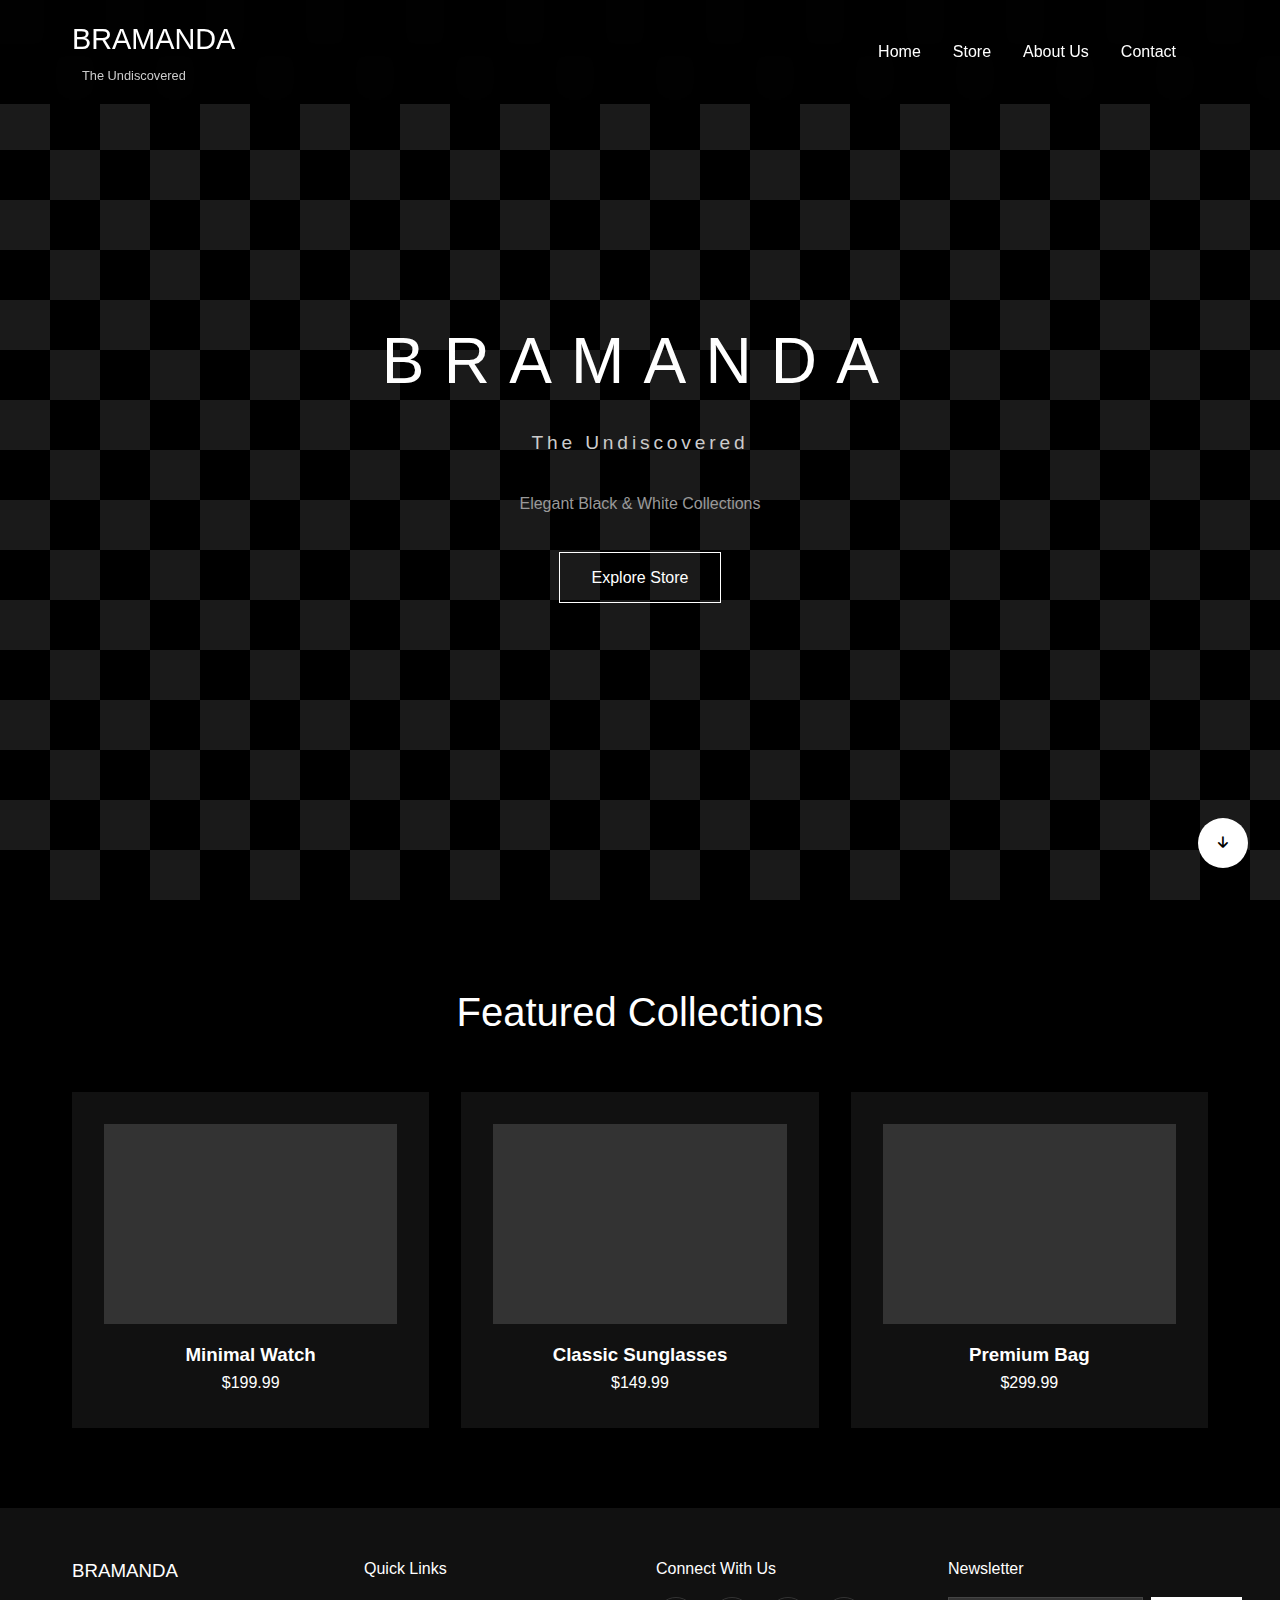
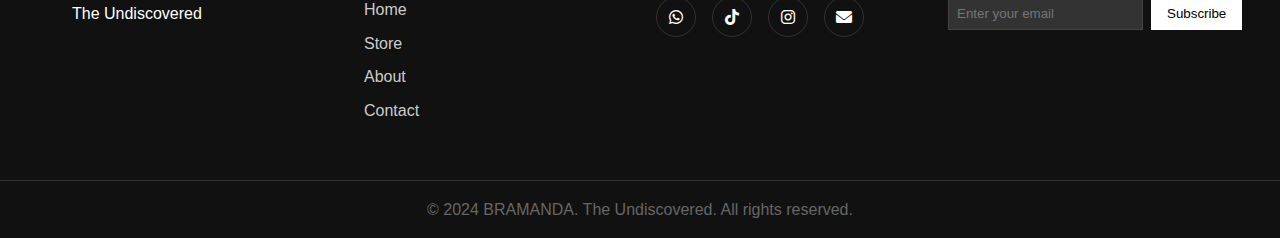
<file: index.html>
<!DOCTYPE html>
<html lang="en">
<head>
    <meta charset="UTF-8">
    <meta name="viewport" content="width=device-width, initial-scale=1.0">
    <title>BRAMANDA - The Undiscovered</title>
    <link rel="stylesheet" href="main.css">
    <link rel="stylesheet" href="https://cdnjs.cloudflare.com/ajax/libs/font-awesome/6.0.0/css/all.min.css">
</head>
<body>
    <!-- Navigation -->
    <nav class="navbar">
        <div class="nav-container">
            <div class="nav-logo">
                <h2>BRAMANDA</h2>
                <span class="slogan">The Undiscovered</span>
            </div>
            <ul class="nav-menu">
                <li class="nav-item"><a href="index.html" class="nav-link">Home</a></li>
                <li class="nav-item"><a href="store.html" class="nav-link">Store</a></li>
                <li class="nav-item"><a href="about.html" class="nav-link">About Us</a></li>
                <li class="nav-item"><a href="contact.html" class="nav-link">Contact</a></li>
                <li class="nav-item"><a href="admin.html" class="nav-link admin">Admin</a></li>
            </ul>
            <div class="nav-toggle">
                <span class="bar"></span>
                <span class="bar"></span>
                <span class="bar"></span>
            </div>
        </div>
    </nav>

    <!-- Hero Section -->
    <section class="hero">
        <div class="hero-content">
            <h1>BRAMANDA</h1>
            <p class="hero-slogan">The Undiscovered</p>
            <p class="hero-desc">Elegant Black & White Collections</p>
            <a href="store.html" class="cta-button">Explore Store</a>
        </div>
        <div class="animated-bg"></div>
    </section>

    <!-- Featured Products -->
    <section class="featured">
        <div class="container">
            <h2>Featured Collections</h2>
            <div class="products-grid">
                <div class="product-card">
                    <div class="product-image"></div>
                    <h3>Minimal Watch</h3>
                    <p>$199.99</p>
                </div>
                <div class="product-card">
                    <div class="product-image"></div>
                    <h3>Classic Sunglasses</h3>
                    <p>$149.99</p>
                </div>
                <div class="product-card">
                    <div class="product-image"></div>
                    <h3>Premium Bag</h3>
                    <p>$299.99</p>
                </div>
            </div>
        </div>
    </section>

    <!-- Scroll to Top/Bottom Button -->
    <button class="scroll-btn" id="scrollBtn">
        <i class="fas fa-arrow-down"></i>
    </button>

    <!-- Footer -->
    <footer class="footer">
        <div class="footer-content">
            <div class="footer-section">
                <h3>BRAMANDA</h3>
                <p>The Undiscovered</p>
            </div>
            <div class="footer-section">
                <h4>Quick Links</h4>
                <ul>
                    <li><a href="index.html">Home</a></li>
                    <li><a href="store.html">Store</a></li>
                    <li><a href="about.html">About</a></li>
                    <li><a href="contact.html">Contact</a></li>
                </ul>
            </div>
            <div class="footer-section">
                <h4>Connect With Us</h4>
                <div class="social-icons">
                    <a href="https://wa.me/1234567890" class="social-icon whatsapp">
                        <i class="fab fa-whatsapp"></i>
                    </a>
                    <a href="https://tiktok.com/@bramanda" class="social-icon tiktok">
                        <i class="fab fa-tiktok"></i>
                    </a>
                    <a href="https://instagram.com/bramanda" class="social-icon instagram">
                        <i class="fab fa-instagram"></i>
                    </a>
                    <a href="mailto:info@bramanda.com" class="social-icon email">
                        <i class="fas fa-envelope"></i>
                    </a>
                </div>
            </div>
            <div class="footer-section">
                <h4>Newsletter</h4>
                <form class="newsletter-form">
                    <input type="email" placeholder="Enter your email">
                    <button type="submit">Subscribe</button>
                </form>
            </div>
        </div>
        <div class="footer-bottom">
            <p>&copy; 2024 BRAMANDA. The Undiscovered. All rights reserved.</p>
        </div>
    </footer>

    <script src="main.js"></script>
</body>

</html>
</file>
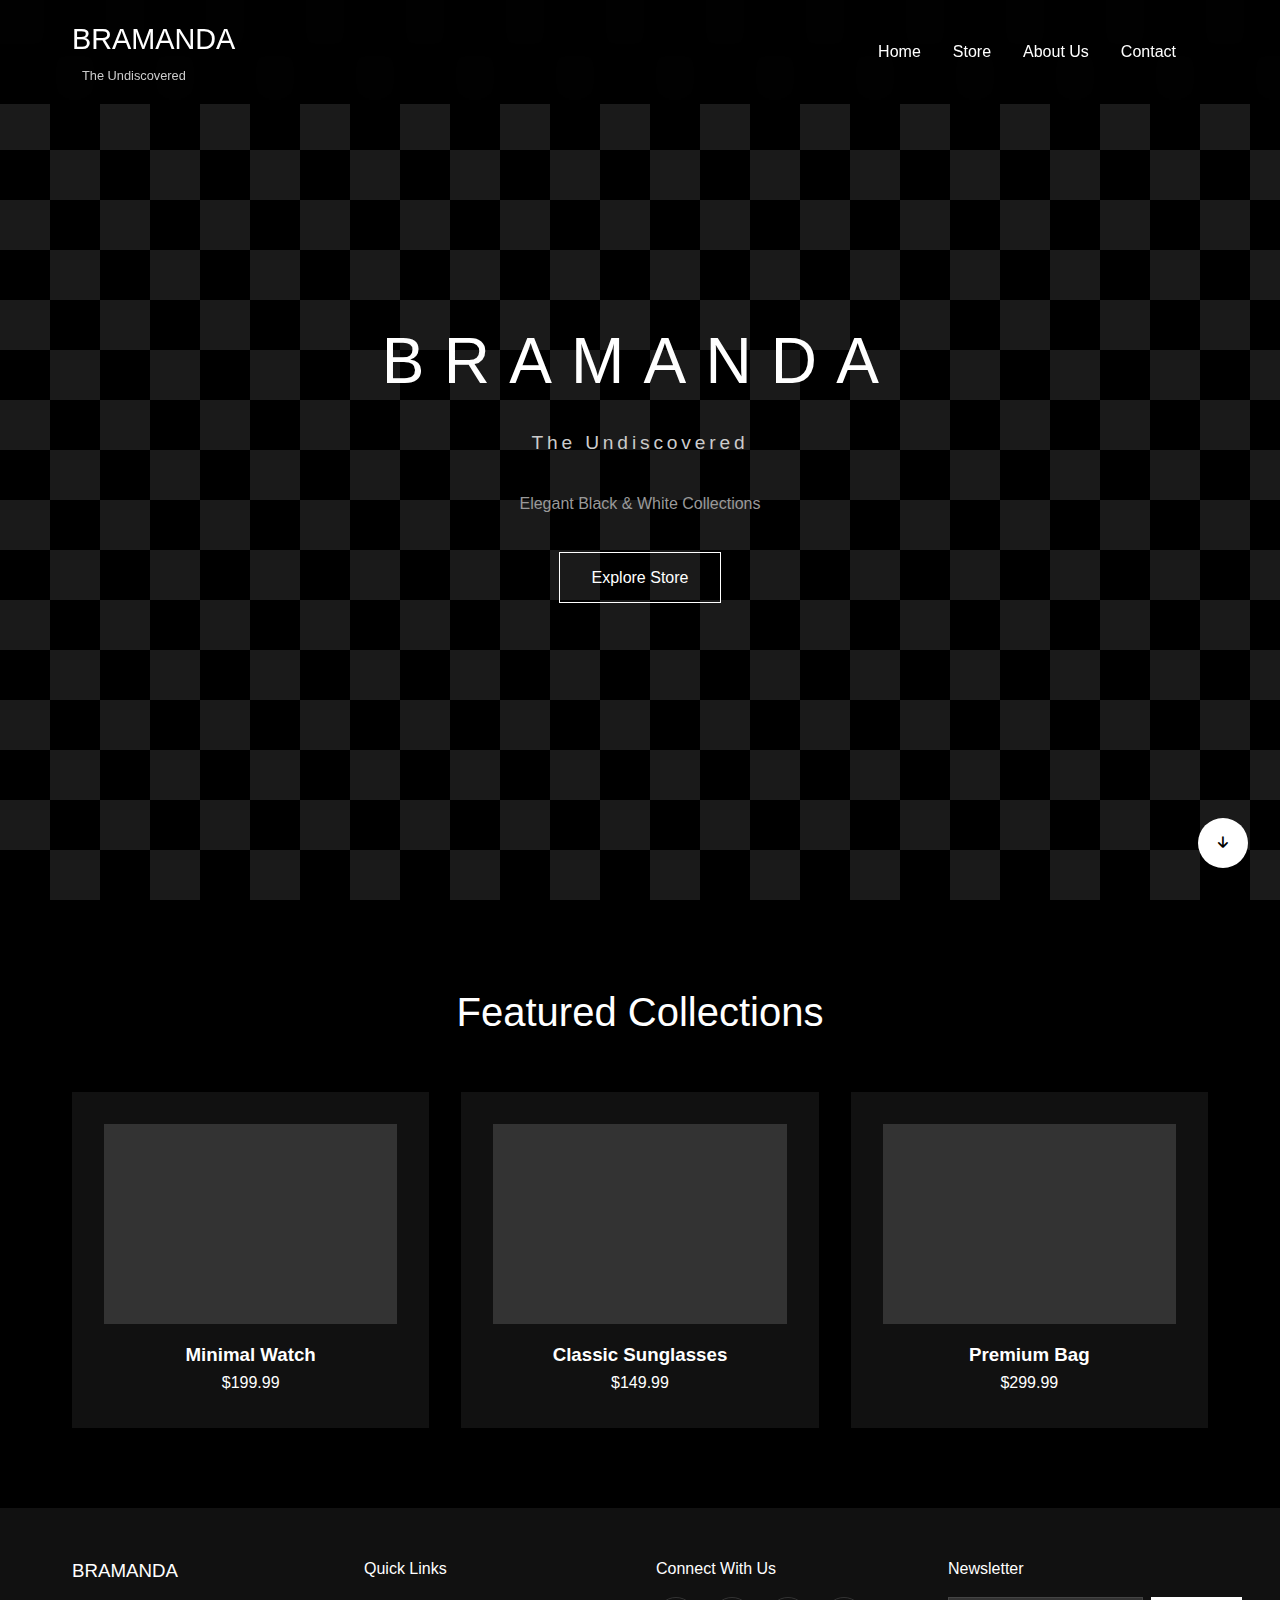
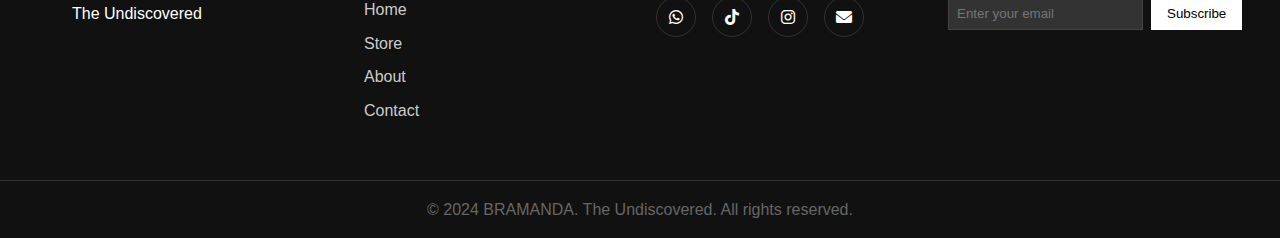
<file: Site bram/index.html>
<!DOCTYPE html>
<html lang="en">
<head>
    <meta charset="UTF-8">
    <meta name="viewport" content="width=device-width, initial-scale=1.0">
    <title>BRAMANDA - The Undiscovered</title>
    <link rel="stylesheet" href="styles/main.css">
    <link rel="stylesheet" href="https://cdnjs.cloudflare.com/ajax/libs/font-awesome/6.0.0/css/all.min.css">
</head>
<body>
    <!-- Navigation -->
    <nav class="navbar">
        <div class="nav-container">
            <div class="nav-logo">
                <h2>BRAMANDA</h2>
                <span class="slogan">The Undiscovered</span>
            </div>
            <ul class="nav-menu">
                <li class="nav-item"><a href="index.html" class="nav-link">Home</a></li>
                <li class="nav-item"><a href="store.html" class="nav-link">Store</a></li>
                <li class="nav-item"><a href="about.html" class="nav-link">About Us</a></li>
                <li class="nav-item"><a href="contact.html" class="nav-link">Contact</a></li>
                <li class="nav-item"><a href="admin.html" class="nav-link admin">Admin</a></li>
            </ul>
            <div class="nav-toggle">
                <span class="bar"></span>
                <span class="bar"></span>
                <span class="bar"></span>
            </div>
        </div>
    </nav>

    <!-- Hero Section -->
    <section class="hero">
        <div class="hero-content">
            <h1>BRAMANDA</h1>
            <p class="hero-slogan">The Undiscovered</p>
            <p class="hero-desc">Elegant Black & White Collections</p>
            <a href="store.html" class="cta-button">Explore Store</a>
        </div>
        <div class="animated-bg"></div>
    </section>

    <!-- Featured Products -->
    <section class="featured">
        <div class="container">
            <h2>Featured Collections</h2>
            <div class="products-grid">
                <div class="product-card">
                    <div class="product-image"></div>
                    <h3>Minimal Watch</h3>
                    <p>$199.99</p>
                </div>
                <div class="product-card">
                    <div class="product-image"></div>
                    <h3>Classic Sunglasses</h3>
                    <p>$149.99</p>
                </div>
                <div class="product-card">
                    <div class="product-image"></div>
                    <h3>Premium Bag</h3>
                    <p>$299.99</p>
                </div>
            </div>
        </div>
    </section>

    <!-- Scroll to Top/Bottom Button -->
    <button class="scroll-btn" id="scrollBtn">
        <i class="fas fa-arrow-down"></i>
    </button>

    <!-- Footer -->
    <footer class="footer">
        <div class="footer-content">
            <div class="footer-section">
                <h3>BRAMANDA</h3>
                <p>The Undiscovered</p>
            </div>
            <div class="footer-section">
                <h4>Quick Links</h4>
                <ul>
                    <li><a href="index.html">Home</a></li>
                    <li><a href="store.html">Store</a></li>
                    <li><a href="about.html">About</a></li>
                    <li><a href="contact.html">Contact</a></li>
                </ul>
            </div>
            <div class="footer-section">
                <h4>Connect With Us</h4>
                <div class="social-icons">
                    <a href="https://wa.me/1234567890" class="social-icon whatsapp">
                        <i class="fab fa-whatsapp"></i>
                    </a>
                    <a href="https://tiktok.com/@bramanda" class="social-icon tiktok">
                        <i class="fab fa-tiktok"></i>
                    </a>
                    <a href="https://instagram.com/bramanda" class="social-icon instagram">
                        <i class="fab fa-instagram"></i>
                    </a>
                    <a href="mailto:info@bramanda.com" class="social-icon email">
                        <i class="fas fa-envelope"></i>
                    </a>
                </div>
            </div>
            <div class="footer-section">
                <h4>Newsletter</h4>
                <form class="newsletter-form">
                    <input type="email" placeholder="Enter your email">
                    <button type="submit">Subscribe</button>
                </form>
            </div>
        </div>
        <div class="footer-bottom">
            <p>&copy; 2024 BRAMANDA. The Undiscovered. All rights reserved.</p>
        </div>
    </footer>

    <script src="scripts/main.js"></script>
</body>
</html>
</file>
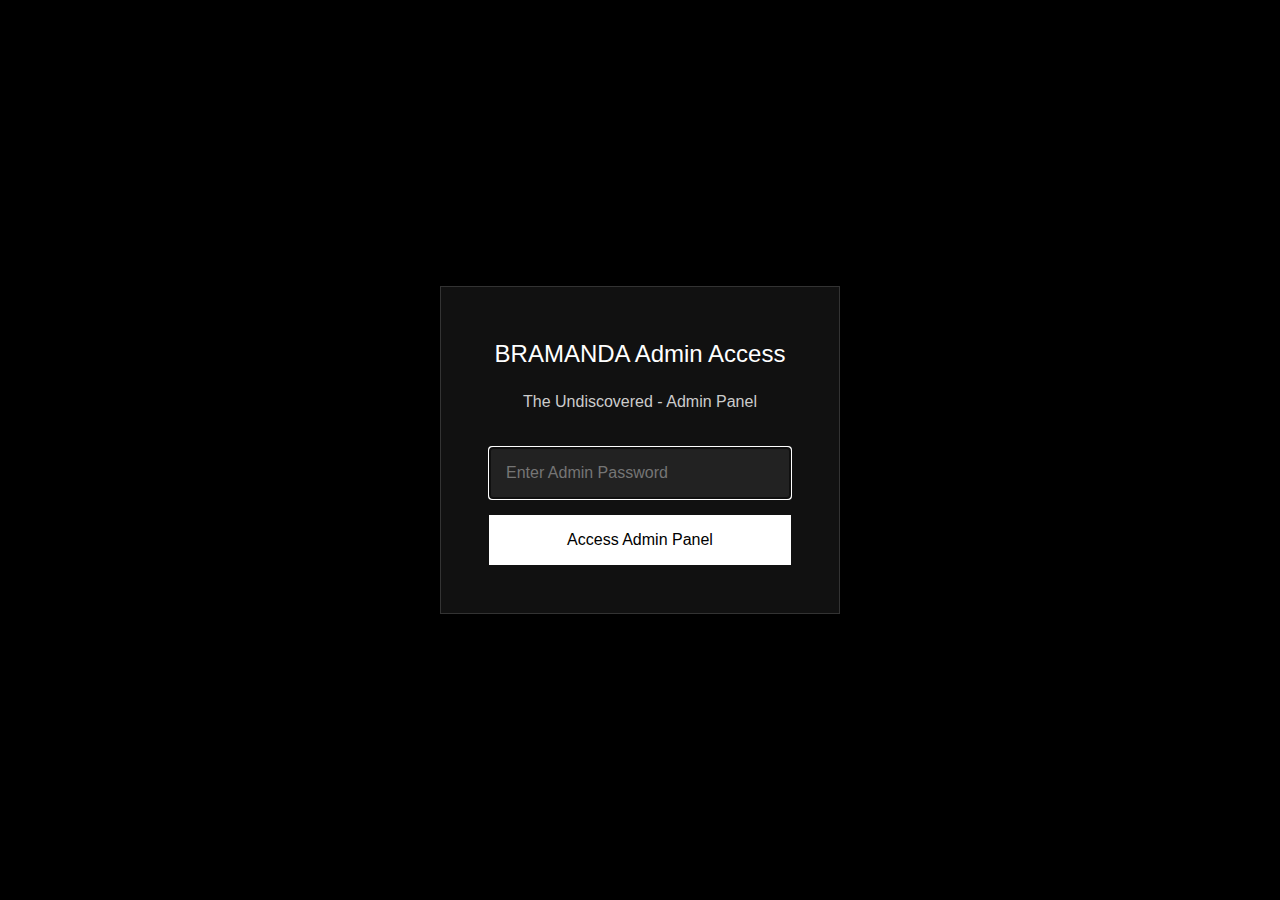
<file: admin.html>
<!DOCTYPE html>
<html lang="en">
<head>
    <meta charset="UTF-8">
    <meta name="viewport" content="width=device-width, initial-scale=1.0">
    <title>Admin - BRAMANDA</title>
    <link rel="stylesheet" href="main.css">
    <link rel="stylesheet" href="admin.css">
    <link rel="stylesheet" href="https://cdnjs.cloudflare.com/ajax/libs/font-awesome/6.0.0/css/all.min.css">
</head>
<body>
    <!-- Login Screen -->
    <div id="loginScreen" class="login-screen">
        <div class="login-container">
            <h2>BRAMANDA Admin Access</h2>
            <p>The Undiscovered - Admin Panel</p>
            <form id="loginForm" class="login-form">
                <input type="password" id="adminPassword" placeholder="Enter Admin Password" required>
                <button type="submit">Access Admin Panel</button>
                <p id="loginError" class="error-message"></p>
            </form>
        </div>
    </div>

    <!-- Admin Content (Hidden by default) -->
    <div id="adminContent" class="admin-content" style="display: none;">
        <nav class="navbar">
            <div class="nav-container">
                <div class="nav-logo">
                    <h2>BRAMANDA</h2>
                    <span class="slogan">Admin Panel</span>
                </div>
                <ul class="nav-menu">
                    <li class="nav-item"><a href="index.html" class="nav-link">Back to Site</a></li>
                    <li class="nav-item"><button onclick="logout()" class="nav-link logout-btn">Logout</button></li>
                </ul>
            </div>
        </nav>

        <div class="admin-container">
            <h1>BRAMANDA Admin Dashboard</h1>
            
            <div class="admin-stats">
                <div class="stat-card">
                    <h3>Total Visits</h3>
                    <p id="totalVisits">0</p>
                </div>
                <div class="stat-card">
                    <h3>Products</h3>
                    <p id="totalProducts">0</p>
                </div>
                <div class="stat-card">
                    <h3>Orders</h3>
                    <p id="totalOrders">0</p>
                </div>
                <div class="stat-card">
                    <h3>Revenue</h3>
                    <p id="totalRevenue">$0.00</p>
                </div>
            </div>

            <!-- Rest of admin content remains the same -->
        </div>
    </div>

    <script src="admin.js"></script>
</body>

</html>
</file>
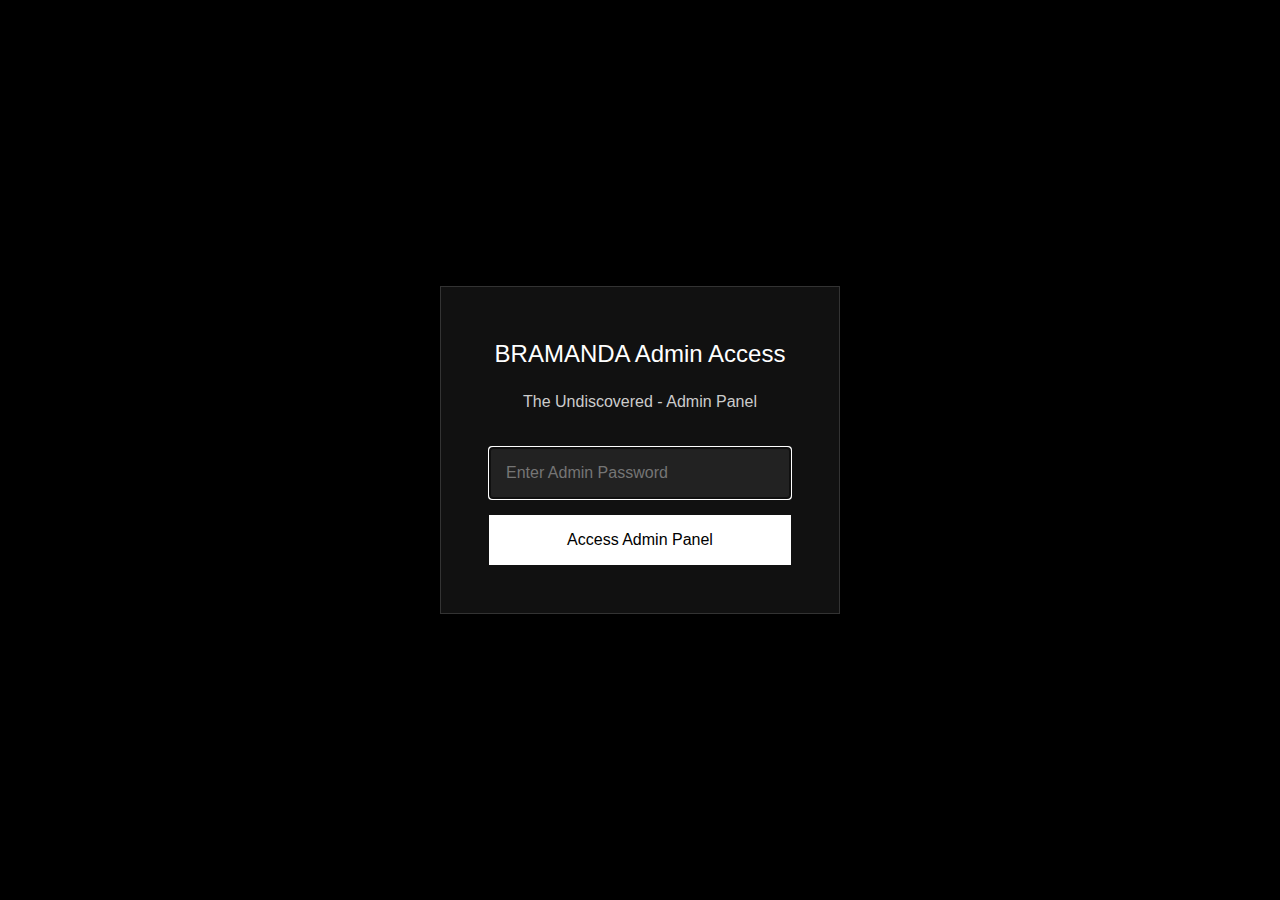
<file: Site bram/admin.html>
<!DOCTYPE html>
<html lang="en">
<head>
    <meta charset="UTF-8">
    <meta name="viewport" content="width=device-width, initial-scale=1.0">
    <title>Admin - BRAMANDA</title>
    <link rel="stylesheet" href="styles/main.css">
    <link rel="stylesheet" href="styles/admin.css">
    <link rel="stylesheet" href="https://cdnjs.cloudflare.com/ajax/libs/font-awesome/6.0.0/css/all.min.css">
</head>
<body>
    <!-- Login Screen -->
    <div id="loginScreen" class="login-screen">
        <div class="login-container">
            <h2>BRAMANDA Admin Access</h2>
            <p>The Undiscovered - Admin Panel</p>
            <form id="loginForm" class="login-form">
                <input type="password" id="adminPassword" placeholder="Enter Admin Password" required>
                <button type="submit">Access Admin Panel</button>
                <p id="loginError" class="error-message"></p>
            </form>
        </div>
    </div>

    <!-- Admin Content (Hidden by default) -->
    <div id="adminContent" class="admin-content" style="display: none;">
        <nav class="navbar">
            <div class="nav-container">
                <div class="nav-logo">
                    <h2>BRAMANDA</h2>
                    <span class="slogan">Admin Panel</span>
                </div>
                <ul class="nav-menu">
                    <li class="nav-item"><a href="index.html" class="nav-link">Back to Site</a></li>
                    <li class="nav-item"><button onclick="logout()" class="nav-link logout-btn">Logout</button></li>
                </ul>
            </div>
        </nav>

        <div class="admin-container">
            <h1>BRAMANDA Admin Dashboard</h1>
            
            <div class="admin-stats">
                <div class="stat-card">
                    <h3>Total Visits</h3>
                    <p id="totalVisits">0</p>
                </div>
                <div class="stat-card">
                    <h3>Products</h3>
                    <p id="totalProducts">0</p>
                </div>
                <div class="stat-card">
                    <h3>Orders</h3>
                    <p id="totalOrders">0</p>
                </div>
                <div class="stat-card">
                    <h3>Revenue</h3>
                    <p id="totalRevenue">$0.00</p>
                </div>
            </div>

            <!-- Rest of admin content remains the same -->
        </div>
    </div>

    <script src="scripts/admin.js"></script>
</body>
</html>
</file>
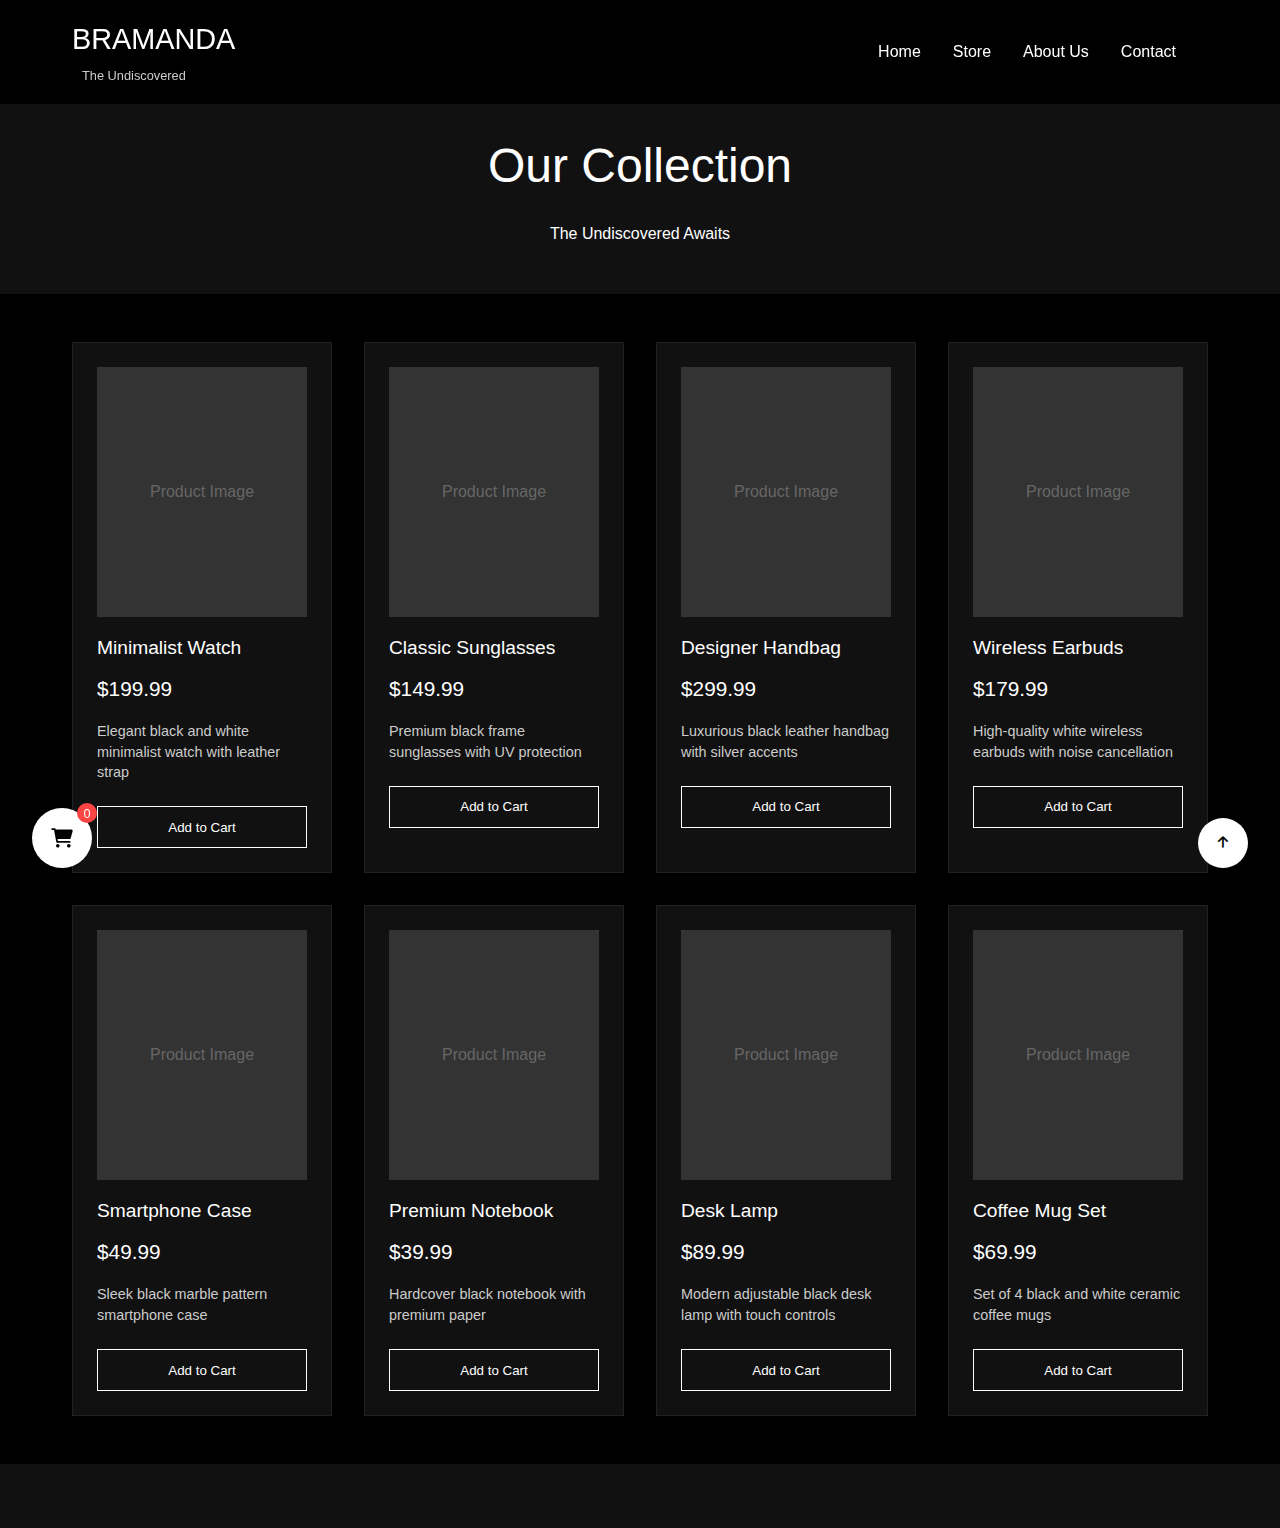
<file: Site bram/store.html>
<!DOCTYPE html>
<html lang="en">
<head>
    <meta charset="UTF-8">
    <meta name="viewport" content="width=device-width, initial-scale=1.0">
    <title>Store - BRAMANDA</title>
    <link rel="stylesheet" href="styles/main.css">
    <link rel="stylesheet" href="styles/store.css">
    <link rel="stylesheet" href="https://cdnjs.cloudflare.com/ajax/libs/font-awesome/6.0.0/css/all.min.css">
</head>
<body>
    <!-- Navigation (same as index.html) -->
    <nav class="navbar">
        <div class="nav-container">
            <div class="nav-logo">
                <h2>BRAMANDA</h2>
                <span class="slogan">The Undiscovered</span>
            </div>
            <ul class="nav-menu">
                <li class="nav-item"><a href="index.html" class="nav-link">Home</a></li>
                <li class="nav-item"><a href="store.html" class="nav-link active">Store</a></li>
                <li class="nav-item"><a href="about.html" class="nav-link">About Us</a></li>
                <li class="nav-item"><a href="contact.html" class="nav-link">Contact</a></li>
                <li class="nav-item"><a href="admin.html" class="nav-link admin">Admin</a></li>
            </ul>
            <div class="nav-toggle">
                <span class="bar"></span>
                <span class="bar"></span>
                <span class="bar"></span>
            </div>
        </div>
    </nav>

    <!-- Store Header -->
    <section class="store-header">
        <div class="container">
            <h1>Our Collection</h1>
            <p>The Undiscovered Awaits</p>
        </div>
    </section>

    <!-- Products Grid -->
    <section class="products-section">
        <div class="container">
            <div class="products-grid" id="productsGrid">
                <!-- Products will be loaded by JavaScript -->
            </div>
        </div>
    </section>

    <!-- Cart Sidebar -->
    <div class="cart-sidebar" id="cartSidebar">
        <div class="cart-header">
            <h3>Your Cart</h3>
            <button class="close-cart" id="closeCart">&times;</button>
        </div>
        <div class="cart-items" id="cartItems">
            <!-- Cart items will be loaded here -->
        </div>
        <div class="cart-total">
            <p>Total: $<span id="cartTotal">0.00</span></p>
            <button class="checkout-btn">Checkout</button>
        </div>
    </div>

    <!-- Cart Button -->
    <button class="cart-btn" id="cartBtn">
        <i class="fas fa-shopping-cart"></i>
        <span class="cart-count" id="cartCount">0</span>
    </button>

    <!-- Scroll Button -->
    <button class="scroll-btn" id="scrollBtn">
        <i class="fas fa-arrow-down"></i>
    </button>

    <!-- Footer (same as index.html) -->
    <footer class="footer">
        <!-- Same footer content as index.html -->
    </footer>

    <script src="scripts/main.js"></script>
    <script src="scripts/store.js"></script>
</body>
</html>
</file>
<file: main.css>
* {
    margin: 0;
    padding: 0;
    box-sizing: border-box;
}

body {
    font-family: 'Arial', sans-serif;
    background-color: #000;
    color: #fff;
    line-height: 1.6;
}

/* Navigation */
.navbar {
    position: fixed;
    top: 0;
    width: 100%;
    background: rgba(0, 0, 0, 0.95);
    backdrop-filter: blur(10px);
    z-index: 1000;
    padding: 1rem 0;
    transition: all 0.3s ease;
}

.nav-container {
    max-width: 1200px;
    margin: 0 auto;
    display: flex;
    justify-content: space-between;
    align-items: center;
    padding: 0 2rem;
}

.nav-logo h2 {
    color: #fff;
    font-size: 1.8rem;
    font-weight: 300;
}

.slogan {
    font-size: 0.8rem;
    color: #ccc;
    margin-left: 10px;
}

.nav-menu {
    display: flex;
    list-style: none;
    gap: 2rem;
}

.nav-link {
    color: #fff;
    text-decoration: none;
    font-weight: 300;
    transition: color 0.3s ease;
    position: relative;
}

.nav-link:hover {
    color: #fff;
}

.nav-link::after {
    content: '';
    position: absolute;
    width: 0;
    height: 1px;
    bottom: -5px;
    left: 0;
    background-color: #fff;
    transition: width 0.3s ease;
}

.nav-link:hover::after {
    width: 100%;
}

.nav-link.admin {
    color: #666;
    border-left: 1px solid #333;
    padding-left: 1rem;
}

.nav-toggle {
    display: none;
    flex-direction: column;
    cursor: pointer;
}

.bar {
    width: 25px;
    height: 2px;
    background: #fff;
    margin: 3px 0;
    transition: 0.3s;
}

/* Hero Section */
.hero {
    height: 100vh;
    display: flex;
    align-items: center;
    justify-content: center;
    position: relative;
    overflow: hidden;
}

.hero-content {
    text-align: center;
    z-index: 2;
}

.hero h1 {
    font-size: 4rem;
    font-weight: 300;
    margin-bottom: 1rem;
    letter-spacing: 0.3em;
}

.hero-slogan {
    font-size: 1.2rem;
    color: #ccc;
    margin-bottom: 2rem;
    letter-spacing: 0.2em;
}

.hero-desc {
    font-size: 1rem;
    color: #999;
    margin-bottom: 3rem;
}

.cta-button {
    padding: 1rem 2rem;
    border: 1px solid #fff;
    color: #fff;
    text-decoration: none;
    transition: all 0.3s ease;
    background: transparent;
}

.cta-button:hover {
    background: #fff;
    color: #000;
}

/* Animated Background */
.animated-bg {
    position: absolute;
    top: 0;
    left: 0;
    width: 100%;
    height: 100%;
    background: linear-gradient(45deg, #000 25%, transparent 25%, transparent 75%, #000 75%, #000 0),
                linear-gradient(45deg, #000 25%, transparent 25%, transparent 75%, #000 75%, #000 0),
                #fff;
    background-size: 100px 100px;
    background-position: 0 0, 50px 50px;
    animation: slide 20s linear infinite;
    opacity: 0.1;
}

@keyframes slide {
    0% { background-position: 0 0, 50px 50px; }
    100% { background-position: 100px 100px, 150px 150px; }
}

/* Featured Section */
.featured {
    padding: 5rem 0;
}

.container {
    max-width: 1200px;
    margin: 0 auto;
    padding: 0 2rem;
}

.featured h2 {
    text-align: center;
    font-size: 2.5rem;
    font-weight: 300;
    margin-bottom: 3rem;
}

.products-grid {
    display: grid;
    grid-template-columns: repeat(auto-fit, minmax(250px, 1fr));
    gap: 2rem;
}

.product-card {
    background: #111;
    padding: 2rem;
    text-align: center;
    transition: transform 0.3s ease;
}

.product-card:hover {
    transform: translateY(-10px);
}

.product-image {
    width: 100%;
    height: 200px;
    background: #333;
    margin-bottom: 1rem;
}

/* Scroll Button */
.scroll-btn {
    position: fixed;
    bottom: 2rem;
    right: 2rem;
    width: 50px;
    height: 50px;
    background: #fff;
    color: #000;
    border: none;
    border-radius: 50%;
    cursor: pointer;
    z-index: 1000;
    transition: all 0.3s ease;
    display: flex;
    align-items: center;
    justify-content: center;
}

.scroll-btn:hover {
    transform: scale(1.1);
}

/* Footer */
.footer {
    background: #111;
    padding: 3rem 0 1rem;
}

.footer-content {
    max-width: 1200px;
    margin: 0 auto;
    display: grid;
    grid-template-columns: repeat(auto-fit, minmax(250px, 1fr));
    gap: 2rem;
    padding: 0 2rem;
}

.footer-section h3,
.footer-section h4 {
    margin-bottom: 1rem;
    font-weight: 300;
}

.footer-section ul {
    list-style: none;
}

.footer-section ul li {
    margin-bottom: 0.5rem;
}

.footer-section ul li a {
    color: #ccc;
    text-decoration: none;
    transition: color 0.3s ease;
}

.footer-section ul li a:hover {
    color: #fff;
}

.social-icons {
    display: flex;
    gap: 1rem;
}

.social-icon {
    width: 40px;
    height: 40px;
    border-radius: 50%;
    display: flex;
    align-items: center;
    justify-content: center;
    color: #fff;
    text-decoration: none;
    transition: all 0.3s ease;
    border: 1px solid #333;
}

.social-icon.whatsapp:hover { background: #25D366; border-color: #25D366; }
.social-icon.tiktok:hover { background: #000; border-color: #fff; }
.social-icon.instagram:hover { background: #E4405F; border-color: #E4405F; }
.social-icon.email:hover { background: #EA4335; border-color: #EA4335; }

.newsletter-form {
    display: flex;
    gap: 0.5rem;
}

.newsletter-form input {
    flex: 1;
    padding: 0.5rem;
    background: #333;
    border: 1px solid #444;
    color: #fff;
}

.newsletter-form button {
    padding: 0.5rem 1rem;
    background: #fff;
    color: #000;
    border: none;
    cursor: pointer;
}

.footer-bottom {
    text-align: center;
    margin-top: 3rem;
    padding-top: 1rem;
    border-top: 1px solid #333;
    color: #666;
}

/* Responsive Design */
@media (max-width: 768px) {
    .nav-menu {
        position: fixed;
        left: -100%;
        top: 70px;
        flex-direction: column;
        background-color: #000;
        width: 100%;
        text-align: center;
        transition: 0.3s;
        box-shadow: 0 10px 27px rgba(0,0,0,0.05);
        padding: 2rem 0;
    }

    .nav-menu.active {
        left: 0;
    }

    .nav-toggle {
        display: flex;
    }

    .hero h1 {
        font-size: 2.5rem;
    }

    .footer-content {
        grid-template-columns: 1fr;
    }
}
</file>
<file: Site bram/styles/main.css>
* {
    margin: 0;
    padding: 0;
    box-sizing: border-box;
}

body {
    font-family: 'Arial', sans-serif;
    background-color: #000;
    color: #fff;
    line-height: 1.6;
}

/* Navigation */
.navbar {
    position: fixed;
    top: 0;
    width: 100%;
    background: rgba(0, 0, 0, 0.95);
    backdrop-filter: blur(10px);
    z-index: 1000;
    padding: 1rem 0;
    transition: all 0.3s ease;
}

.nav-container {
    max-width: 1200px;
    margin: 0 auto;
    display: flex;
    justify-content: space-between;
    align-items: center;
    padding: 0 2rem;
}

.nav-logo h2 {
    color: #fff;
    font-size: 1.8rem;
    font-weight: 300;
}

.slogan {
    font-size: 0.8rem;
    color: #ccc;
    margin-left: 10px;
}

.nav-menu {
    display: flex;
    list-style: none;
    gap: 2rem;
}

.nav-link {
    color: #fff;
    text-decoration: none;
    font-weight: 300;
    transition: color 0.3s ease;
    position: relative;
}

.nav-link:hover {
    color: #fff;
}

.nav-link::after {
    content: '';
    position: absolute;
    width: 0;
    height: 1px;
    bottom: -5px;
    left: 0;
    background-color: #fff;
    transition: width 0.3s ease;
}

.nav-link:hover::after {
    width: 100%;
}

.nav-link.admin {
    color: #666;
    border-left: 1px solid #333;
    padding-left: 1rem;
}

.nav-toggle {
    display: none;
    flex-direction: column;
    cursor: pointer;
}

.bar {
    width: 25px;
    height: 2px;
    background: #fff;
    margin: 3px 0;
    transition: 0.3s;
}

/* Hero Section */
.hero {
    height: 100vh;
    display: flex;
    align-items: center;
    justify-content: center;
    position: relative;
    overflow: hidden;
}

.hero-content {
    text-align: center;
    z-index: 2;
}

.hero h1 {
    font-size: 4rem;
    font-weight: 300;
    margin-bottom: 1rem;
    letter-spacing: 0.3em;
}

.hero-slogan {
    font-size: 1.2rem;
    color: #ccc;
    margin-bottom: 2rem;
    letter-spacing: 0.2em;
}

.hero-desc {
    font-size: 1rem;
    color: #999;
    margin-bottom: 3rem;
}

.cta-button {
    padding: 1rem 2rem;
    border: 1px solid #fff;
    color: #fff;
    text-decoration: none;
    transition: all 0.3s ease;
    background: transparent;
}

.cta-button:hover {
    background: #fff;
    color: #000;
}

/* Animated Background */
.animated-bg {
    position: absolute;
    top: 0;
    left: 0;
    width: 100%;
    height: 100%;
    background: linear-gradient(45deg, #000 25%, transparent 25%, transparent 75%, #000 75%, #000 0),
                linear-gradient(45deg, #000 25%, transparent 25%, transparent 75%, #000 75%, #000 0),
                #fff;
    background-size: 100px 100px;
    background-position: 0 0, 50px 50px;
    animation: slide 20s linear infinite;
    opacity: 0.1;
}

@keyframes slide {
    0% { background-position: 0 0, 50px 50px; }
    100% { background-position: 100px 100px, 150px 150px; }
}

/* Featured Section */
.featured {
    padding: 5rem 0;
}

.container {
    max-width: 1200px;
    margin: 0 auto;
    padding: 0 2rem;
}

.featured h2 {
    text-align: center;
    font-size: 2.5rem;
    font-weight: 300;
    margin-bottom: 3rem;
}

.products-grid {
    display: grid;
    grid-template-columns: repeat(auto-fit, minmax(250px, 1fr));
    gap: 2rem;
}

.product-card {
    background: #111;
    padding: 2rem;
    text-align: center;
    transition: transform 0.3s ease;
}

.product-card:hover {
    transform: translateY(-10px);
}

.product-image {
    width: 100%;
    height: 200px;
    background: #333;
    margin-bottom: 1rem;
}

/* Scroll Button */
.scroll-btn {
    position: fixed;
    bottom: 2rem;
    right: 2rem;
    width: 50px;
    height: 50px;
    background: #fff;
    color: #000;
    border: none;
    border-radius: 50%;
    cursor: pointer;
    z-index: 1000;
    transition: all 0.3s ease;
    display: flex;
    align-items: center;
    justify-content: center;
}

.scroll-btn:hover {
    transform: scale(1.1);
}

/* Footer */
.footer {
    background: #111;
    padding: 3rem 0 1rem;
}

.footer-content {
    max-width: 1200px;
    margin: 0 auto;
    display: grid;
    grid-template-columns: repeat(auto-fit, minmax(250px, 1fr));
    gap: 2rem;
    padding: 0 2rem;
}

.footer-section h3,
.footer-section h4 {
    margin-bottom: 1rem;
    font-weight: 300;
}

.footer-section ul {
    list-style: none;
}

.footer-section ul li {
    margin-bottom: 0.5rem;
}

.footer-section ul li a {
    color: #ccc;
    text-decoration: none;
    transition: color 0.3s ease;
}

.footer-section ul li a:hover {
    color: #fff;
}

.social-icons {
    display: flex;
    gap: 1rem;
}

.social-icon {
    width: 40px;
    height: 40px;
    border-radius: 50%;
    display: flex;
    align-items: center;
    justify-content: center;
    color: #fff;
    text-decoration: none;
    transition: all 0.3s ease;
    border: 1px solid #333;
}

.social-icon.whatsapp:hover { background: #25D366; border-color: #25D366; }
.social-icon.tiktok:hover { background: #000; border-color: #fff; }
.social-icon.instagram:hover { background: #E4405F; border-color: #E4405F; }
.social-icon.email:hover { background: #EA4335; border-color: #EA4335; }

.newsletter-form {
    display: flex;
    gap: 0.5rem;
}

.newsletter-form input {
    flex: 1;
    padding: 0.5rem;
    background: #333;
    border: 1px solid #444;
    color: #fff;
}

.newsletter-form button {
    padding: 0.5rem 1rem;
    background: #fff;
    color: #000;
    border: none;
    cursor: pointer;
}

.footer-bottom {
    text-align: center;
    margin-top: 3rem;
    padding-top: 1rem;
    border-top: 1px solid #333;
    color: #666;
}

/* Responsive Design */
@media (max-width: 768px) {
    .nav-menu {
        position: fixed;
        left: -100%;
        top: 70px;
        flex-direction: column;
        background-color: #000;
        width: 100%;
        text-align: center;
        transition: 0.3s;
        box-shadow: 0 10px 27px rgba(0,0,0,0.05);
        padding: 2rem 0;
    }

    .nav-menu.active {
        left: 0;
    }

    .nav-toggle {
        display: flex;
    }

    .hero h1 {
        font-size: 2.5rem;
    }

    .footer-content {
        grid-template-columns: 1fr;
    }
}
</file>
<file: admin.css>
/* Login Screen Styles */
.login-screen {
    position: fixed;
    top: 0;
    left: 0;
    width: 100%;
    height: 100%;
    background: #000;
    display: flex;
    align-items: center;
    justify-content: center;
    z-index: 10000;
}

.login-container {
    background: #111;
    padding: 3rem;
    border: 1px solid #333;
    text-align: center;
    max-width: 400px;
    width: 90%;
}

.login-container h2 {
    margin-bottom: 1rem;
    font-weight: 300;
}

.login-container p {
    color: #ccc;
    margin-bottom: 2rem;
}

.login-form {
    display: flex;
    flex-direction: column;
    gap: 1rem;
}

.login-form input {
    padding: 1rem;
    background: #222;
    border: 1px solid #333;
    color: #fff;
    font-size: 1rem;
}

.login-form button {
    padding: 1rem;
    background: #fff;
    color: #000;
    border: none;
    cursor: pointer;
    font-size: 1rem;
    transition: all 0.3s ease;
}

.login-form button:hover {
    background: #ccc;
}

.error-message {
    color: #ff4444;
    margin-top: 1rem;
    display: none;
}

.logout-btn {
    background: none;
    border: none;
    color: #fff;
    cursor: pointer;
    font-family: inherit;
    font-size: inherit;
}

.admin-content {
    width: 100%;
}
</file>
<file: Site bram/styles/admin.css>
/* Login Screen Styles */
.login-screen {
    position: fixed;
    top: 0;
    left: 0;
    width: 100%;
    height: 100%;
    background: #000;
    display: flex;
    align-items: center;
    justify-content: center;
    z-index: 10000;
}

.login-container {
    background: #111;
    padding: 3rem;
    border: 1px solid #333;
    text-align: center;
    max-width: 400px;
    width: 90%;
}

.login-container h2 {
    margin-bottom: 1rem;
    font-weight: 300;
}

.login-container p {
    color: #ccc;
    margin-bottom: 2rem;
}

.login-form {
    display: flex;
    flex-direction: column;
    gap: 1rem;
}

.login-form input {
    padding: 1rem;
    background: #222;
    border: 1px solid #333;
    color: #fff;
    font-size: 1rem;
}

.login-form button {
    padding: 1rem;
    background: #fff;
    color: #000;
    border: none;
    cursor: pointer;
    font-size: 1rem;
    transition: all 0.3s ease;
}

.login-form button:hover {
    background: #ccc;
}

.error-message {
    color: #ff4444;
    margin-top: 1rem;
    display: none;
}

.logout-btn {
    background: none;
    border: none;
    color: #fff;
    cursor: pointer;
    font-family: inherit;
    font-size: inherit;
}

.admin-content {
    width: 100%;
}
</file>
<file: Site bram/styles/store.css>
.store-header {
    padding: 8rem 0 3rem;
    text-align: center;
    background: #111;
}

.store-header h1 {
    font-size: 3rem;
    font-weight: 300;
    margin-bottom: 1rem;
}

.products-section {
    padding: 3rem 0;
}

.store-products-grid {
    display: grid;
    grid-template-columns: repeat(auto-fit, minmax(280px, 1fr));
    gap: 2rem;
}

.store-product-card {
    background: #111;
    padding: 1.5rem;
    transition: all 0.3s ease;
    border: 1px solid #222;
}

.store-product-card:hover {
    transform: translateY(-5px);
    border-color: #fff;
}

.store-product-image {
    width: 100%;
    height: 250px;
    background: #333;
    margin-bottom: 1rem;
    position: relative;
    overflow: hidden;
}

.store-product-image::before {
    content: 'Product Image';
    position: absolute;
    top: 50%;
    left: 50%;
    transform: translate(-50%, -50%);
    color: #666;
}

.store-product-info h3 {
    font-size: 1.2rem;
    margin-bottom: 0.5rem;
    font-weight: 300;
}

.store-product-price {
    font-size: 1.3rem;
    color: #fff;
    margin-bottom: 1rem;
}

.store-product-description {
    color: #ccc;
    font-size: 0.9rem;
    margin-bottom: 1.5rem;
    line-height: 1.4;
}

.add-to-cart-btn {
    width: 100%;
    padding: 0.8rem;
    background: transparent;
    border: 1px solid #fff;
    color: #fff;
    cursor: pointer;
    transition: all 0.3s ease;
}

.add-to-cart-btn:hover {
    background: #fff;
    color: #000;
}

/* Cart Styles */
.cart-btn {
    position: fixed;
    bottom: 2rem;
    left: 2rem;
    width: 60px;
    height: 60px;
    background: #fff;
    color: #000;
    border: none;
    border-radius: 50%;
    cursor: pointer;
    z-index: 1000;
    display: flex;
    align-items: center;
    justify-content: center;
    font-size: 1.2rem;
}

.cart-count {
    position: absolute;
    top: -5px;
    right: -5px;
    background: #ff4444;
    color: #fff;
    border-radius: 50%;
    width: 20px;
    height: 20px;
    font-size: 0.8rem;
    display: flex;
    align-items: center;
    justify-content: center;
}

.cart-sidebar {
    position: fixed;
    top: 0;
    right: -400px;
    width: 350px;
    height: 100vh;
    background: #111;
    border-left: 1px solid #333;
    z-index: 1001;
    transition: right 0.3s ease;
    display: flex;
    flex-direction: column;
}

.cart-sidebar.active {
    right: 0;
}

.cart-header {
    padding: 1.5rem;
    border-bottom: 1px solid #333;
    display: flex;
    justify-content: space-between;
    align-items: center;
}

.close-cart {
    background: none;
    border: none;
    color: #fff;
    font-size: 1.5rem;
    cursor: pointer;
}

.cart-items {
    flex: 1;
    padding: 1rem;
    overflow-y: auto;
}

.cart-item {
    display: flex;
    justify-content: space-between;
    align-items: center;
    padding: 1rem 0;
    border-bottom: 1px solid #222;
}

.cart-item-info h4 {
    font-weight: 300;
    margin-bottom: 0.5rem;
}

.cart-item-price {
    color: #ccc;
}

.cart-item-quantity {
    display: flex;
    align-items: center;
    gap: 0.5rem;
}

.quantity-btn {
    background: #333;
    border: none;
    color: #fff;
    width: 25px;
    height: 25px;
    cursor: pointer;
}

.cart-total {
    padding: 1.5rem;
    border-top: 1px solid #333;
}

.checkout-btn {
    width: 100%;
    padding: 1rem;
    background: #fff;
    color: #000;
    border: none;
    cursor: pointer;
    margin-top: 1rem;
}

/* Overlay when cart is open */
.cart-overlay {
    position: fixed;
    top: 0;
    left: 0;
    width: 100%;
    height: 100%;
    background: rgba(0, 0, 0, 0.5);
    z-index: 1000;
    display: none;
}

.cart-overlay.active {
    display: block;
}
</file>
